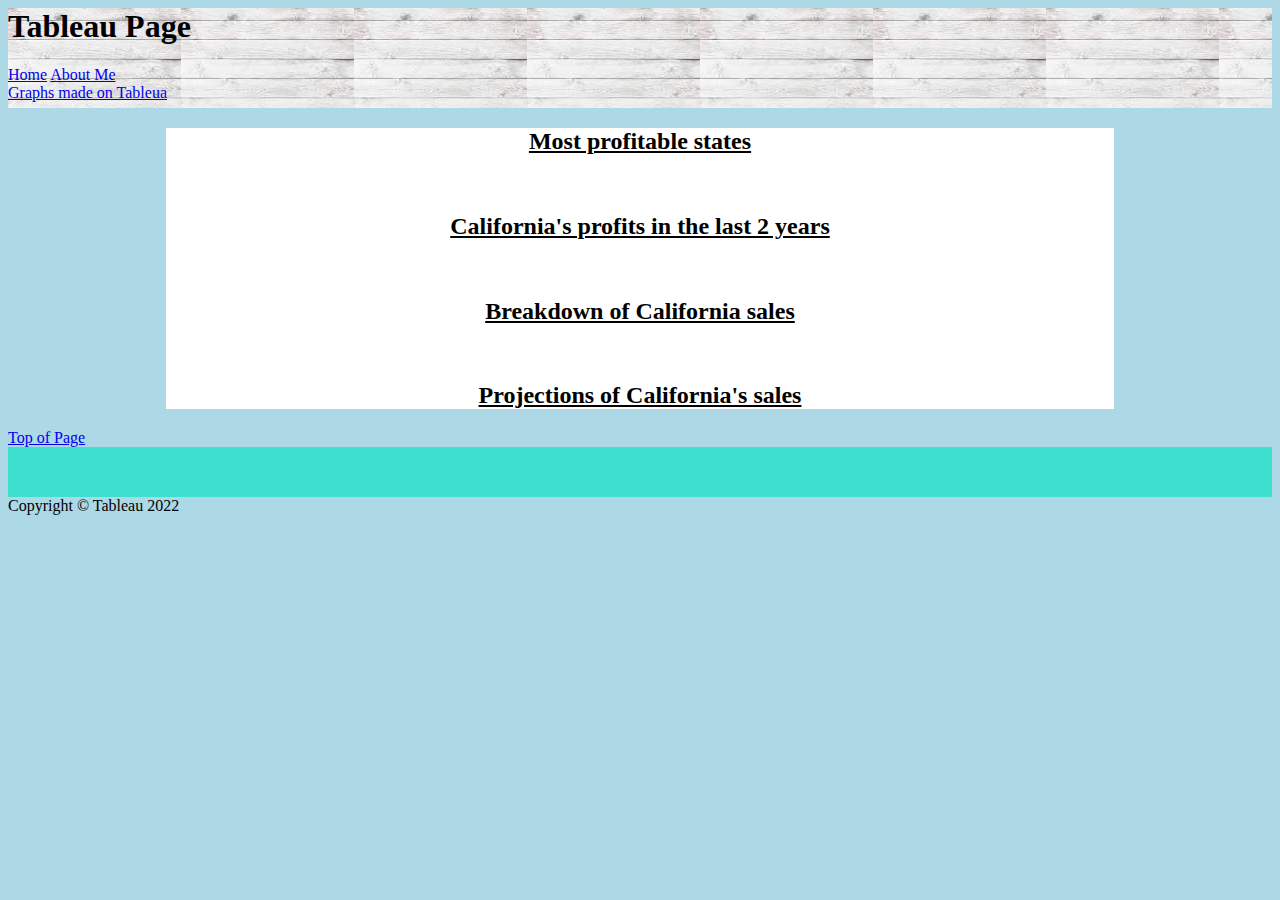
<file: html/tableau.html>
<!--Jakob Goldberg 4/8/22-->
<!DOCTYPE.html>
<html lang="en">
    <head>
        <title>Tableau Page</title>
        <link rel="stylesheet" type="text/css" href="../styles/bootstyles.css">
    </head>    
    <body class="background_2" id="tag">
        <div class="header"> 
            <h1>Tableau Page</h1>
            <a href="../index.html">Home</a>
            <a href="./about.html">About Me</a>
            <footer>
            <a class="links3" href="https://www.tableau.com/academic/students" target="_blank">Graphs made on Tableua</a>
        </div>
        <div class="body">
            <h2>Most profitable states</h2>
            <div class='tableauPlaceholder' id='viz1649780444453' style='position: relative'>
                <noscript><a href='#'><img alt='Sheet 10 ' src='https:&#47;&#47;public.tableau.com&#47;static&#47;images&#47;Ta&#47;Tableauproject10&#47;Sheet10&#47;1_rss.png' style='border: none' />
                </a></noscript><object class='tableauViz'  style='display:none;'><param name='host_url' value='https%3A%2F%2Fpublic.tableau.com%2F' /> 
                    <param name='embed_code_version' value='3' /> 
                    <param name='site_root' value='' />
                    <param name='name' value='Tableauproject10&#47;Sheet10' />
                    <param name='tabs' value='no' />
                    <param name='toolbar' value='yes' />
                    <param name='static_image' value='https:&#47;&#47;public.tableau.com&#47;static&#47;images&#47;Ta&#47;Tableauproject10&#47;Sheet10&#47;1.png' /> 
                    <param name='animate_transition' value='yes' />
                    <param name='display_static_image' value='yes' />
                    <param name='display_spinner' value='yes' />
                    <param name='display_overlay' value='yes' />
                    <param name='display_count' value='yes' />
                    <param name='language' value='en-US' />
                    <param name='filter' value='publish=yes' />
                </object></div>                
                <script type='text/javascript'>                    
                var divElement = document.getElementById('viz1649780444453');                    
                var vizElement = divElement.getElementsByTagName('object')[0];                    
                vizElement.style.width='100%';vizElement.style.height=(divElement.offsetWidth*0.75)+'px';                    
                var scriptElement = document.createElement('script');                    
                scriptElement.src = 'https://public.tableau.com/javascripts/api/viz_v1.js';                    
                vizElement.parentNode.insertBefore(scriptElement, vizElement);                
                </script>
                <br>
                <h2>California's profits in the last 2 years</h2>
            <div class='tableauPlaceholder' id='viz1649780691037' style='position: relative'>
                <noscript><a href='#'><img alt='Sheet 11 ' src='https:&#47;&#47;public.tableau.com&#47;static&#47;images&#47;Hi&#47;Highestearningstate&#47;Sheet11&#47;1_rss.png' style='border: none' />
                </a></noscript><object class='tableauViz'  style='display:none;'>
                    <param name='host_url' value='https%3A%2F%2Fpublic.tableau.com%2F' /> 
                    <param name='embed_code_version' value='3' /> 
                    <param name='site_root' value='' />
                    <param name='name' value='Highestearningstate&#47;Sheet11' />
                    <param name='tabs' value='no' /><param name='toolbar' value='yes' />
                    <param name='static_image' value='https:&#47;&#47;public.tableau.com&#47;static&#47;images&#47;Hi&#47;Highestearningstate&#47;Sheet11&#47;1.png' /> 
                    <param name='animate_transition' value='yes' />
                    <param name='display_static_image' value='yes' />
                    <param name='display_spinner' value='yes' /><param name='display_overlay' value='yes' />
                    <param name='display_count' value='yes' />
                    <param name='language' value='en-US' />
                    <param name='filter' value='publish=yes' />
                </object></div>                
                <script type='text/javascript'>                    
                var divElement = document.getElementById('viz1649780691037');                    
                var vizElement = divElement.getElementsByTagName('object')[0];                    
                vizElement.style.width='100%';vizElement.style.height=(divElement.offsetWidth*0.75)+'px';                    
                var scriptElement = document.createElement('script');                    
                scriptElement.src = 'https://public.tableau.com/javascripts/api/viz_v1.js';                    
                vizElement.parentNode.insertBefore(scriptElement, vizElement);                
                </script>
                <br>  
                <h2>Breakdown of California sales</h2>          
            <div class='tableauPlaceholder' id='viz1649779992735' style='position: relative'>
                <noscript><a href='#'><img alt='Sheet 12 ' src='https:&#47;&#47;public.tableau.com&#47;static&#47;images&#47;Ta&#47;Tableauproject_16497799746000&#47;Sheet12&#47;1_rss.png' style='border: none' />
                </a></noscript><object class='tableauViz'  style='display:none;'><param name='host_url' value='https%3A%2F%2Fpublic.tableau.com%2F' />
                    <param name='embed_code_version' value='3' /> <param name='site_root' value='' />
                    <param name='name' value='Tableauproject_16497799746000&#47;Sheet12' />
                    <param name='tabs' value='no' /><param name='toolbar' value='yes' />
                    <param name='static_image' value='https:&#47;&#47;public.tableau.com&#47;static&#47;images&#47;Ta&#47;Tableauproject_16497799746000&#47;Sheet12&#47;1.png' /> 
                    <param name='animate_transition' value='yes' />
                    <param name='display_static_image' value='yes' />
                    <param name='display_spinner' value='yes' /><param name='display_overlay' value='yes' />
                    <param name='display_count' value='yes' /><param name='language' value='en-US' />
                    <param name='filter' value='publish=yes' /></object></div>                
                    <script type='text/javascript'>                    
                    var divElement = document.getElementById('viz1649779992735');                   
                    var vizElement = divElement.getElementsByTagName('object')[0];                    
                    vizElement.style.width='100%';vizElement.style.height=(divElement.offsetWidth*0.75)+'px';                    
                    var scriptElement = document.createElement('script');                    
                    scriptElement.src = 'https://public.tableau.com/javascripts/api/viz_v1.js';                   
                    vizElement.parentNode.insertBefore(scriptElement, vizElement);                
                    </script>
                <br>
                <h2>Projections of California's sales</h2>
                <div class='tableauPlaceholder' id='viz1649780914255' style='position: relative'>
                    <noscript><a href='#'><img alt='Sheet 13 ' src='https:&#47;&#47;public.tableau.com&#47;static&#47;images&#47;fo&#47;forecastingCalifornia&#47;Sheet13&#47;1_rss.png' style='border: none' />
                    </a></noscript><object class='tableauViz'  style='display:none;'>
                        <param name='host_url' value='https%3A%2F%2Fpublic.tableau.com%2F' /> 
                        <param name='embed_code_version' value='3' /> 
                        <param name='site_root' value='' />
                        <param name='name' value='forecastingCalifornia&#47;Sheet13' />
                        <param name='tabs' value='no' /><param name='toolbar' value='yes' />
                        <param name='static_image' value='https:&#47;&#47;public.tableau.com&#47;static&#47;images&#47;fo&#47;forecastingCalifornia&#47;Sheet13&#47;1.png' /> 
                        <param name='animate_transition' value='yes' />
                        <param name='display_static_image' value='yes' />
                        <param name='display_spinner' value='yes' />
                        <param name='display_overlay' value='yes' />
                        <param name='display_count' value='yes' />
                        <param name='language' value='en-US' />
                        <param name='filter' value='publish=yes' />
                    </object></div>                
                    <script type='text/javascript'>                    
                    var divElement = document.getElementById('viz1649780914255');                    
                    var vizElement = divElement.getElementsByTagName('object')[0];                    
                    vizElement.style.width='100%';vizElement.style.height=(divElement.offsetWidth*0.75)+'px';                    
                    var scriptElement = document.createElement('script');                   
                    scriptElement.src = 'https://public.tableau.com/javascripts/api/viz_v1.js';                    
                    vizElement.parentNode.insertBefore(scriptElement, vizElement);                
                    </script>
        </div>
        <div>
            <a href="#tag">Top of Page</a>
        </div>
        <div class="footer"></div>
        <div>Copyright &copy; Tableau 2022
        </footer>
    </body>

</html>
</file>
<file: styles/bootstyles.css>
.background_2{
    background-color: lightblue;
}
.links_2{
    color: blue;
    text-decoration: underline;
    text-align: right;
}

.link3{
    color: black;
    text-decoration: underline;
    text-align: right;
}

.header{
    height: 100px;
    background-image: url(../images/wood2.jpg);
}

.body{
    background-color: white;
    display: block;
    margin-left: auto;
    margin-right: auto;
    width: 75%;
}

.footer{
    background-color: turquoise;
    height: 50px;
}

h2{
    text-align: center;
    font-weight: bold;
    text-decoration: underline;
}
</file>
